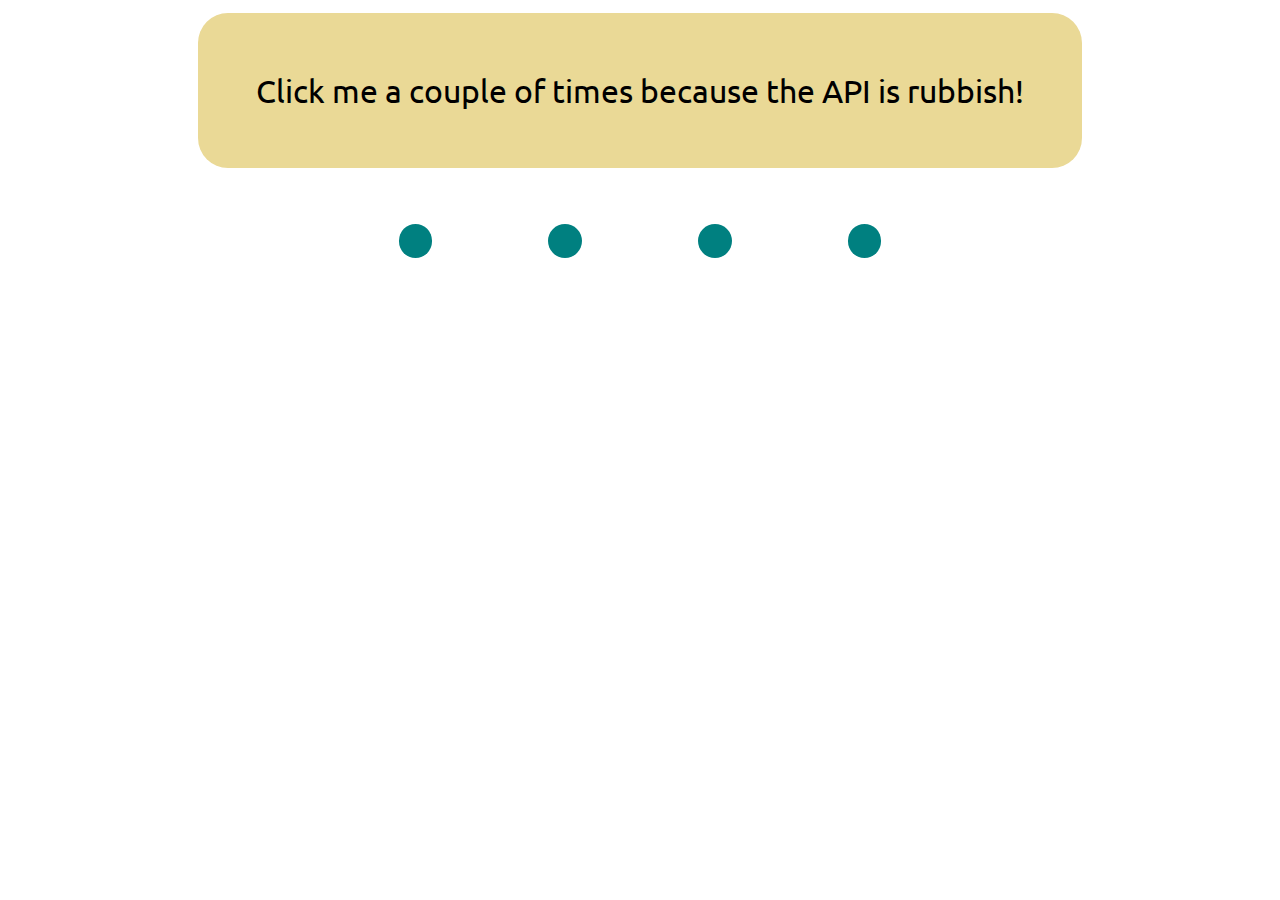
<file: index.html>
<!DOCTYPE html>
<html lang="en">
<head>
    <meta charset="UTF-8">
    <meta name="viewport" content="width=device-width, user-scalable=no, initial-scale=1.0, maximum-scale=1.0, minimum-scale=1.0">
    <title>weather-base-playlist</title>
    <link href="https://fonts.googleapis.com/css?family=Ubuntu:400,700" rel="stylesheet" type="text/css">
    <link rel="stylesheet" href="css/jquery-ui.min.css">
    <link rel="stylesheet" href="css/main.css">
</head>
<body>
<div class="container">
    <!-- <nav class="navBar">
        <ul>
            <li>Home</li>
            <li>Playlist</li>
            <li>Setting</li>
        </ul>
    </nav> -->
    <form id="form1" runat="server">
        <div>
            <input type="submit" class="button" id="btnLocalWeatherPremium" value="Click me a couple of times because the API is rubbish!" />
        </div>
    </form>

    <div class="output">
        <p class="F"></p>
    </div>
    <div class="output">
        <p class="C"></p>
    </div>
    <p class="output sunrise"></p>
    <p class="output sunset"></p>

</div>
    <script  src="https://code.jquery.com/jquery-2.2.3.min.js"   integrity="sha256-a23g1Nt4dtEYOj7bR+vTu7+T8VP13humZFBJNIYoEJo="   crossorigin="anonymous"></script>
    <script src="js/jquery-ui.min.js"></script>
    <script src="js/app.js"></script>
</body>
</html>
</file>
<file: css/main.css>
.output {
    display: inline-block;
    font-size: 3.5em;
    color: white;
    /*border: 1px solid black;*/
    border-radius: 50px;
    background-color: teal;
    text-align: center;
    margin: 1em;
}

p {
    margin: 0;
    padding: .3em;
}

.button {
    padding: 1.8em;
    margin-top: 5px;
    border: 0;
    background-color: #EAD996;
    outline: none;
    font-size: 2em;
    font-family: 'Ubuntu', sans-serif;
    border-radius: 30px;
    font-weight: 400;
}
.container {
    text-align: center;
}

.sunnyImage {
    background-image: url('../images/first_image.jpg');
}
</file>
